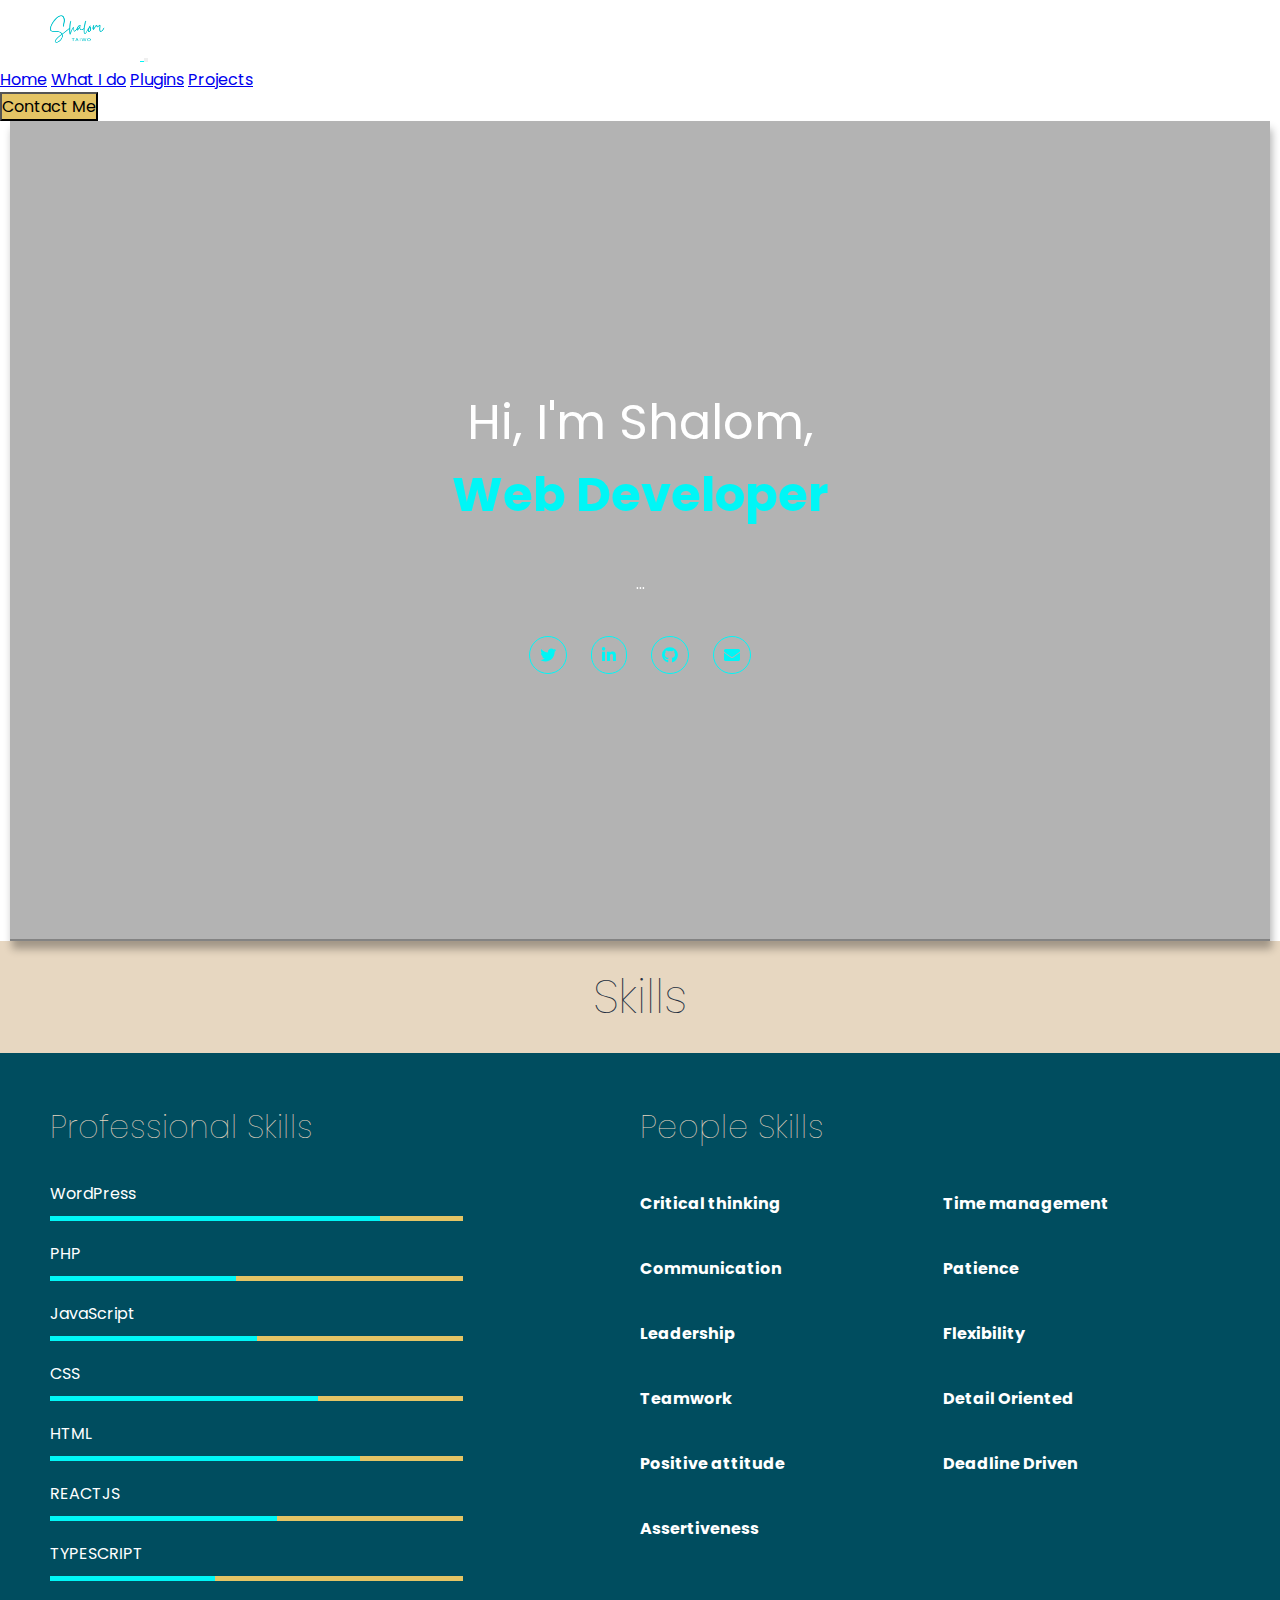
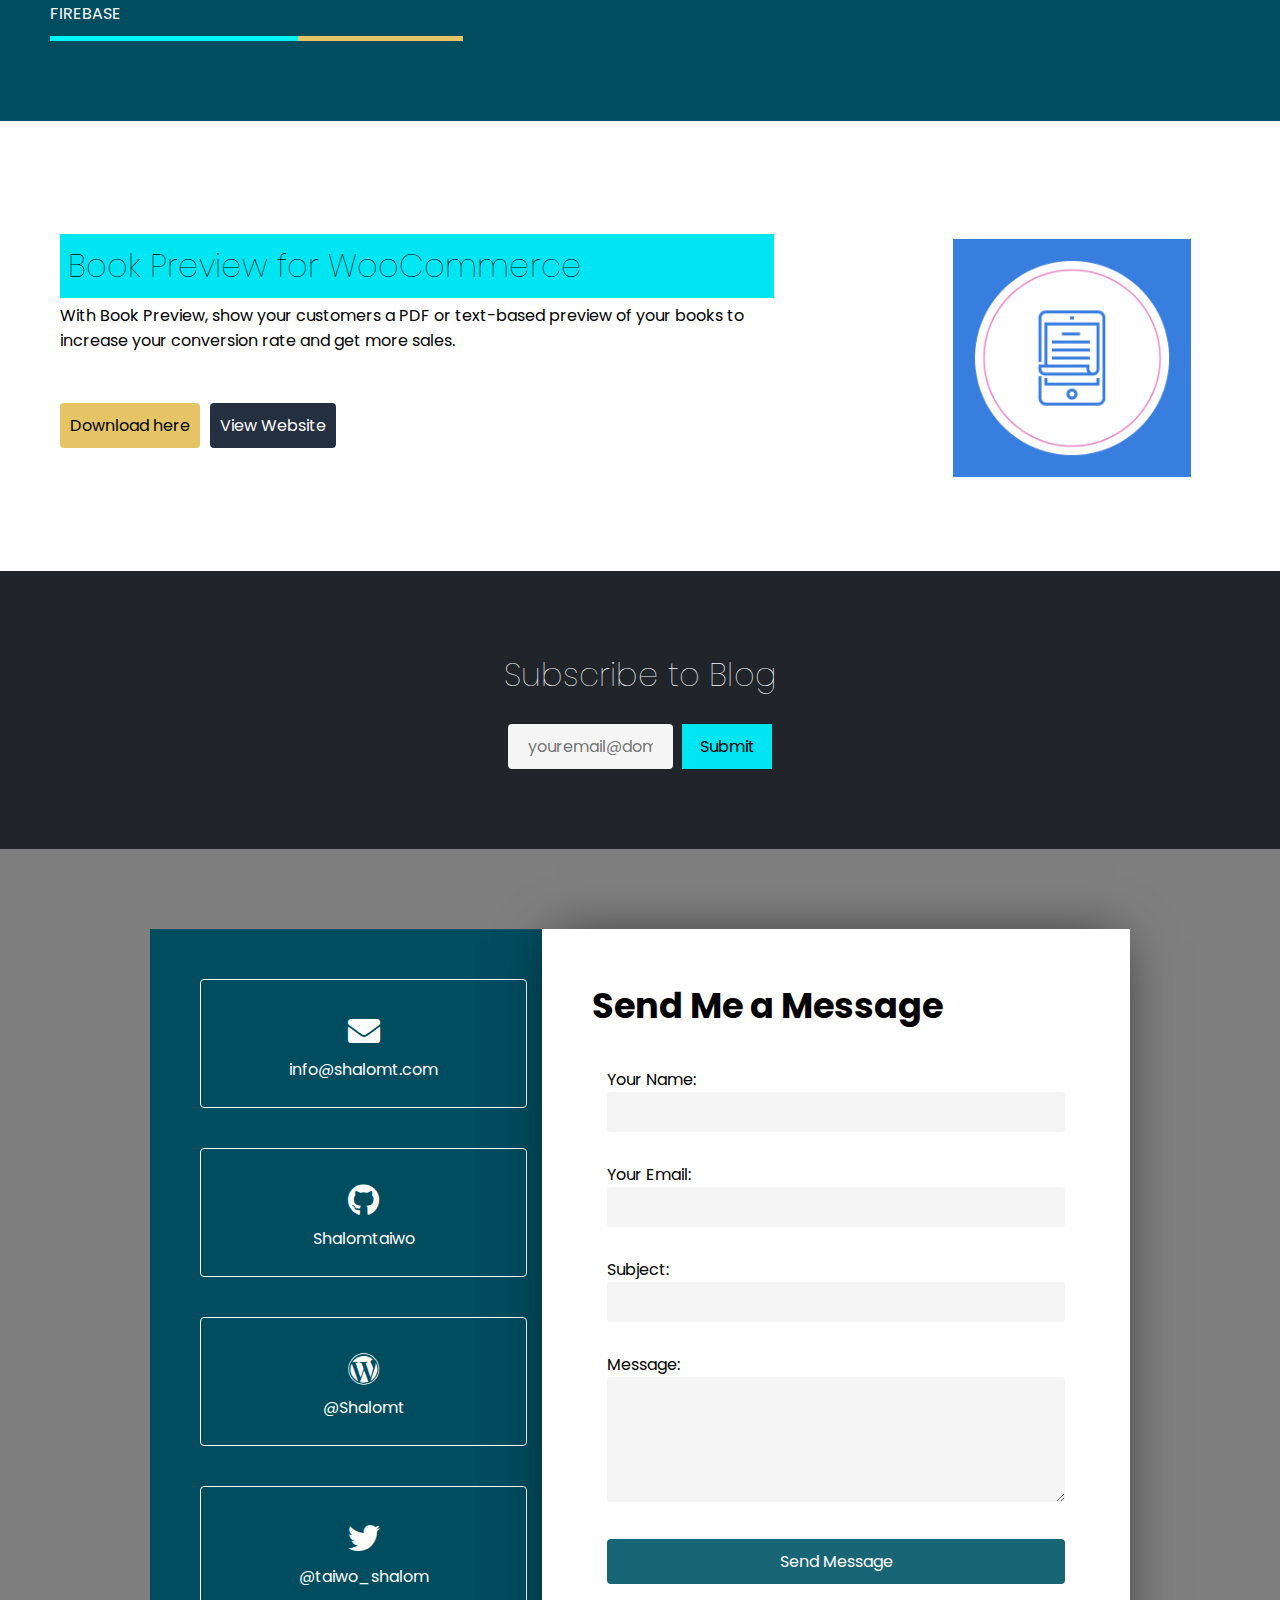
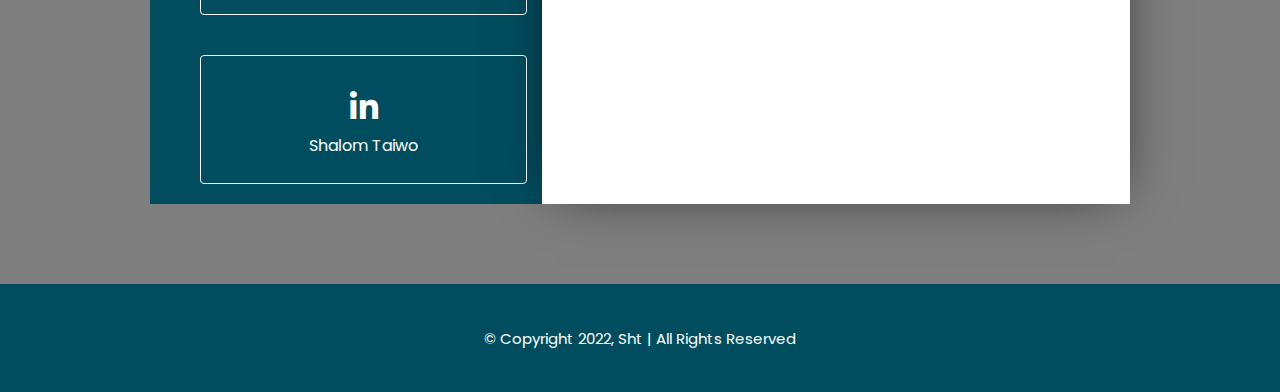
<file: index.html>
<!DOCTYPE html>
<!--[if lt IE 7]>      <html class="no-js lt-ie9 lt-ie8 lt-ie7"> <![endif]-->
<!--[if IE 7]>         <html class="no-js lt-ie9 lt-ie8"> <![endif]-->
<!--[if IE 8]>         <html class="no-js lt-ie9"> <![endif]-->
<!--[if gt IE 8]>      <html class="no-js"> <![endif]-->
<html>
    <head>
        <meta charset="utf-8">
        <meta http-equiv="X-UA-Compatible" content="IE=edge">
        <title>Shalom Taiwo | Web Developer</title>
        <meta name="description" content="Web developer with a love for simplicity.">
        <meta name="viewport" content="width=device-width, initial-scale=1">
        <link rel="stylesheet" href="./css/shalomt.css">
        <link rel="stylesheet" href="./css/form.css">
        <link rel="stylesheet" href="./css/wbps.css">
        <link rel="stylesheet" href="./css/subscribe.css">
        <link rel="stylesheet" href="general.css">
        <link rel="preconnect" href="https://fonts.googleapis.com">
        <link rel="preconnect" href="https://fonts.gstatic.com" crossorigin>
        <link href="https://fonts.googleapis.com/css2?family=Poppins:ital,wght@0,200;0,300;0,400;0,600;0,700;0,800;0,900;1,100;1,200;1,300;1,400;1,600;1,700;1,800&display=swap" rel="stylesheet">
        <link rel="stylesheet" href="//use.fontawesome.com/releases/v5.7.2/css/all.css">
        <link rel="stylesheet" href="https://code.ionicframework.com/ionicons/2.0.1/css/ionicons.min.css">
        <link rel="stylesheet" href="https://s.pageclip.co/v1/pageclip.css" media="screen">
        <link href="https://cdn.jsdelivr.net/npm/bootstrap@5.1.3/dist/css/bootstrap.min.css" rel="stylesheet" integrity="sha384-1BmE4kWBq78iYhFldvKuhfTAU6auU8tT94WrHftjDbrCEXSU1oBoqyl2QvZ6jIW3" crossorigin="anonymous">
</head>
    <body>
        <!--[if lt IE 7]>
            <p class="browsehappy">You are using an <strong>outdated</strong> browser. Please <a href="#">upgrade your browser</a> to improve your experience.</p>
        <![endif]-->
        <div class="header position-sticky">
        <header>
            <nav class="navbar navbar-expand-lg navbar-dark bg-dark">
                <div class="container-fluid">
                  <a class="navbar-brand" href="#">
                    <img src="./assets/shalomt_logo.png" alt="" width="140" height="60" class="d-inline-block align-text-top">
                  </a>
                  <button class="navbar-toggler" type="button" data-bs-toggle="collapse" data-bs-target="#navbarNavAltMarkup" aria-controls="navbarNavAltMarkup" aria-expanded="false" aria-label="Toggle navigation">
                    <span class="navbar-toggler-icon"></span>
                  </button>
                  <div class="collapse navbar-collapse desktop-nav" id="navbarNavAltMarkup">
                    <div class="navbar-nav">
                      <a class="nav-link active" aria-current="page" href="#">Home</a>
                      <a class="nav-link" href="#skills">What I do</a>
                      <a class="nav-link" href="#plugins">Plugins</a>
                      <a class="nav-link" href="#projects">Projects</a>
                    </div>
                    <a class="d-flex btn-contact-link" href="#contact">
                        <button class="btn btn-contact" type="button">Contact Me</button>
                      </a>
                  </div>
                </div>
              </nav>
        </header>
    </div>

        <main>
            <div class="main">
                <div id="home" class="home_cta">
                    <div class="home_column_one">
                        <div class="title_name">
                        <p class="my_name">Hi, I'm Shalom,<br><span class="design_name">Web Developer</span></p>
                        </div>
                        <p class="about_me">...</p>
                        <div class="socials">
                            <a href="https://twitter.com/taiwo_shalom" class="twitter"><i class="fab fa-twitter fa-1x"></i></a>
                            <a href="https://www.linkedin.com/in/shalom-taiwo-959710160/" class="linkedin"><i class="fab fa-linkedin-in fa-1x"></i></a>
                            <a href="https://github.com/shalomtaiwo" class="github"><i class="fab fa-github fa-1x"></i></a>
                            <a class="email" href="mailto:info@shalomt.com?cc=tshalom01@gmail.com&subject=I%20need%20help%20with&body=Hello%20Shalom%2C%0D%0A%0D%0AMy%20name%20is%20_%20.%20I%20am%20contacting%20you%20because"><i class="fas fa-envelope fa-1x"></i></a>
                        </div>
                    </div>
                </div>
                <!-- <div id="skills" class="skills_column">
                    <div class="col_title">
                        <p class="serv_colhead">Projects</p>
                    </div>
                    <div class="skills">
                        <div class="serv_title"><i class="fas fa-long-arrow-alt-left fa-1x"></i>  What I do</div>
                        <div class="s_bg">
                            
                        </div>
                    </div>
                </div> -->
                <div id="skills" class="skills_column">
                    <div class="col_title">
                        <p class="serv_colhead">Skills</p>
                    </div>
                    <div id="progress_bar" class="skills_progress">
                        <div class="professional">
                            <div class="skill_types"><p class="prof_skills">Professional Skills</p></div>
                            <div class="program">
                                WordPress
                                <div class="meter">
                                    <span style="width:80%;"><span id="anim_p_1" class="progress"></span></span>
                                </div>
                                PHP
                                <div class="meter">
                                    <span style="width:45%;"><span id="anim_p_2" class="progress"></span></span>
                                </div>
                                JavaScript
                                <div class="meter">
                                    <span style="width:50%;"><span id="anim_p_3" class="progress"></span></span>
                                </div>
                                CSS
                                <div class="meter">
                                    <span style="width:65%;"><span id="anim_p_4" class="progress"></span></span>
                                </div>
                                HTML
                                <div class="meter">
                                    <span style="width:75%;"><span id="anim_p_5" class="progress"></span></span>
                                </div>
                                REACTJS
                                <div class="meter">
                                    <span style="width:55%;"><span id="anim_p_5" class="progress"></span></span>
                                </div>
                                TYPESCRIPT
                                <div class="meter">
                                    <span style="width:40%;"><span id="anim_p_5" class="progress"></span></span>
                                </div>
                                FIREBASE
                                <div class="meter">
                                    <span style="width:60%;"><span id="anim_p_5" class="progress"></span></span>
                                </div>
                            </div>
                        </div>
                        <div class="people">
                            <div class="skill_types"><p class="people_skills">People Skills</p></div>
                            <div class="people_skills_li">
                                <ul>
                                    <li>Critical thinking</li>
                                    <li>Communication</li>
                                    <li>Leadership</li>
                                    <li>Teamwork</li>
                                    <li>Positive attitude</li>
                                    <li>Assertiveness</li>
                                    <li>Time management</li>
                                    <li>Patience</li>
                                    <li>Flexibility</li>
                                    <li>Detail Oriented</li>
                                    <li>Deadline Driven</li>
                                </ul>
                            </div>
                        </div>
                    </div>
                    <div class="additional">
                        <div class="lang_title"></div>
                        <div class="lang"></div>
                    </div>
                </div>
                <div id="projects" class="project_section">
                    
                </div>
                <div id="plugins" class="plugin_section">
                    <div class="wbps_page">
                        <div class="wbps_desc">
                        <h3 class="wbps_h3">Book Preview for WooCommerce</h3>
                        <p class="wbps_short_desc">
                            With Book Preview, show your customers a 
                            PDF or text-based preview of your books to increase your 
                            conversion rate and get more sales.
                        </p>
                        </div>
                        <div class="wbps_links">
                        <a href="https://wordpress.org/plugins/book-preview-for-woocommerce/"><button class="wbps_doc_link1">Download here</button></a>
                        <a href="https://wpbpreview.com/home/"><button class="wbps_doc_link2">View Website</button></a>
                        </div>
                    </div>
                    <div class="wbps_logo">
                        <a href="#plugins" class="wbps_logo_"><img src="./assets/woocommerce_book_preview.png" alt="" srcset=""></a>
                    </div>
                </div>
            </div>
<div id="subs-bg">
    <div>
        <h1>Subscribe to Blog</h1>
    </div>
<div class="subs-wrapper">
    <form action="https://send.pageclip.co/tKczHfTD79GkjVMF4dQ5lz279qNSzxcD" class="pageclip-form" method="post">

                <input class="subs-input" type="email" name="subs-email" placeholder="youremail@domain.com" required/>
                <button type="submit" class="subs-button button pageclip-form__submit--dark-loader"><span>Submit</span></button>
                </form>
</div>
</div>
<div class="subs_text"></div>
            </div>
            <div id="contact" class="contact_bg">
            <div class="contact_details">
                <div class="contact_options">
                    <p class="cf_email"><i class="fas fa-envelope fa-2x"></i><a href="mailto:info@shalomt.me">info@shalomt.com</a></p>
                    <p class="cf_github"><i class="fab fa-github fa-2x"></i><a href="https://github.com/shalomtaiwo" target="_blank" rel="noopener noreferrer">Shalomtaiwo</a></p>
                    <p class="cf_wordpress"><i class="fab fa-wordpress fa-2x"></i><a href="https://profiles.wordpress.org/shalomt/" target="_blank" rel="noopener noreferrer">@Shalomt</a></p>
                    <p class="cf_twitter"><i class="fab fa-twitter fa-2x"></i><a href="https://twitter.com/taiwo_shalom" target="_blank" rel="noopener noreferrer">@taiwo_shalom</a></p>
                    <p class="cf_linkedin"><i class="fab fa-linkedin-in fa-2x"></i><a href="https://www.linkedin.com/in/shalom-taiwo-959710160/" target="_blank" rel="noopener noreferrer">Shalom Taiwo</a></p>
                </div>
                <div class="contact_form">
                    <h1>Send Me a Message</h1>
                    <form name="contact" action="https://send.pageclip.co/tKczHfTD79GkjVMF4dQ5lz279qNSzxcD/ContactForm" id="my-form" class="pageclip-form" method="POST">
                        <p>
                        <label>Your Name: <input type="text" name="name" required/></label>   
                        </p>
                        <p>
                        <label>Your Email: <input type="email" name="email" required/></label>
                        </p>
                        <p>
                            <label>Subject: <input type="text" name="subject" required/></label>
                        </p>
                        <p>
                        <label>Message: <textarea rows="5" name="message" required></textarea></label>
                        </p>
                        <p>
                        <button type="submit" class="button pageclip-form__submit--dark-loader"><span>Send Message</span></button>
                        </p>
                    </form>
                </div>
            </div>
            </div>
        </main>

        <footer>
            <div class="copyright">&copy; Copyright 2022, Sht | All Rights Reserved</div>
        </footer>
        <script src="script.js" async defer></script>
        <script src="https://cdnjs.cloudflare.com/ajax/libs/jquery/2.1.3/jquery.min.js"></script>
        <script src="https://cdn.jsdelivr.net/npm/bootstrap@5.1.3/dist/js/bootstrap.bundle.min.js" integrity="sha384-ka7Sk0Gln4gmtz2MlQnikT1wXgYsOg+OMhuP+IlRH9sENBO0LRn5q+8nbTov4+1p" crossorigin="anonymous"></script>
<script src="https://s.pageclip.co/v1/pageclip.js" charset="utf-8"></script>

    </body>
</html>
</file>
<file: css/shalomt.css>
/* Icons */
.fab,
.fa-envelope {
	padding: 10px;
	border: 1.5px solid #00f6f6;
	border-radius: 60px;
	color: #00f6f6;
}
/* Fonts */
.my_name,
.design_name,
.serv_colhead {
	font-size: 3rem;
}
.col_title {
	font-weight: lighter;
}
.serv_title {
	font-size: 3rem;
	font-weight: lighter;
}
.prof_skills,
.people_skills {
	font-size: 2.5rem;
	font-weight: lighter;
}
.ts,
.wpdev {
	font-size: 1.3rem;
	font-weight: lighter;
	letter-spacing: 2px;
}
.fa-long-arrow-alt-left {
	font-weight: lighter;
}
/******************** Header *******************/
.desktop-nav {
	justify-content: end !important;
}
.btn-contact {
	background-color: #e4c465 !important;
	color: black !important;
}
.btn-contact-link {
	text-decoration: none !important;
}
/* Logo */
/* @media only screen and (min-width: 750px) {



    .desktop_menu{
        display: none;
    }
    .logo{
        height: 50px;
    } */
/* Nav */
/* header{
        width: 100vw;
        position: fixed;
        display: flex;
        color: whitesmoke;
        height: 115px;
        padding: 15px 15px;
        background-color: #242F40;
        flex-direction: column;
        justify-content: center;
        align-items: center;
        top: 0;
    }
    .header{
        position: relative;
        padding: 15px 0;
        height: 115px;
        background-color: #242F40;
    
    }
    nav > ul.mobile_menu {
        display: flex;
    }
    nav > ul.mobile_menu > li > a {
        text-decoration: none;
        color: white;
    }
    nav > ul.mobile_menu > li{
        padding: 0 10px;
    }
}
@media only screen and (max-width: 749px) {


    .desktop_menu{
        display: none;
    }
    .logo{
        height: 50px;
    } */
/* Nav */
/* header{
        width: 100vw;
        position: fixed;
        display: flex;
        color: whitesmoke;
        height: 115px;
        padding: 15px 15px;
        background-color: #242F40;
        flex-direction: column;
        justify-content: center;
        align-items: center;
        top: 0;
    }
    .header{
        position: relative;
        padding: 15px 0;
        height: 115px;
        background-color: #242F40;
    
    }
    nav > ul.mobile_menu {
        display: flex;
    }
    nav > ul.mobile_menu > li > a {
        text-decoration: none;
        color: white;
    }
    nav > ul.mobile_menu > li{
        padding: 0 10px;
    }
    } */
/* Home column */

.home_cta {
	background-image: url(https://images.unsplash.com/photo-1478760329108-5c3ed9d495a0?ixlib=rb-4.0.3&ixid=MnwxMjA3fDB8MHxwaG90by1wYWdlfHx8fGVufDB8fHx8&auto=format&fit=crop&w=774&q=80);
	background-repeat: no-repeat;
	background-size: cover;
	display: flex;
	justify-content: center;
	padding: 0 10px;
}
.home_column_one {
	color: white;
	display: flex;
	flex-direction: column;
	justify-content: center;
	align-items: center;
	gap: 20px;
	width: 100%;
	height: 100%;
	border-radius: 0px;
	backdrop-filter: blur(3px);
	background-color: rgba(0, 0, 0, 0.297);
	box-shadow: rgba(0, 0, 0, 0.3) 2px 8px 8px;
	border-bottom: 2px rgba(40, 40, 40, 0.35) solid;
}
.title_name > .my_name,
.about_me {
	text-align: center;
}
.socials a {
	margin: 0 10px;
}
.skills {
	background-color: #004d5f;
}
.develop,
.support {
	text-align: center;
	border: 1px solid #ffffff;
}
.progress {
	background-color: #00f6f6 !important;
}
.people_skills_li > ul > li {
	padding: 20px 0;
	font-weight: bold;
	color: #fff;
}
@media only screen and (max-width: 408px) {
	.title_name > .my_name {
		font-size: 1.5rem !important;
	}
	.design_name {
		font-size: 2rem !important;
	}
}
@media only screen and (min-width: 1070px) {
	.home_cta {
		width: 100%;
		background-image: url(https://images.unsplash.com/photo-1478760329108-5c3ed9d495a0?ixlib=rb-4.0.3&ixid=MnwxMjA3fDB8MHxwaG90by1wYWdlfHx8fGVufDB8fHx8&auto=format&fit=crop&w=774&q=80);
		background-repeat: no-repeat;
		background-size: cover;
		display: flex;
		justify-content: center;
        align-items: center;
		padding: 0 10px;
		height: calc(100vh - 80px);
	}
	.about_me {
		margin-bottom: 20px;
		width: 65%;
	}
	.title_name {
		margin-bottom: 20px;
	}
	.design_name {
		color: #00f6f6;
		font-weight: bold;
	}
}
@media only screen and (max-width: 1069px) {
	.home_cta {
        width: 100%;
		background-image: url(https://images.unsplash.com/photo-1478760329108-5c3ed9d495a0?ixlib=rb-4.0.3&ixid=MnwxMjA3fDB8MHxwaG90by1wYWdlfHx8fGVufDB8fHx8&auto=format&fit=crop&w=774&q=80);
		background-repeat: no-repeat;
		background-size: cover;
		display: flex;
		justify-content: center;
        align-items: center;
		padding: 0 10px;
		height: calc(100vh - 180px);
	}
	.about_me {
		margin-bottom: 20px;
		width: 50%;
	}
	.title_name {
		margin-bottom: 20px;
	}
	.design_name {
		color: #00f6f6;
		font-weight: bold;
	}
}
@media only screen and (max-width: 850px) {
	.home_cta {
        width: 100%;
		background-image: url(https://images.unsplash.com/photo-1478760329108-5c3ed9d495a0?ixlib=rb-4.0.3&ixid=MnwxMjA3fDB8MHxwaG90by1wYWdlfHx8fGVufDB8fHx8&auto=format&fit=crop&w=774&q=80);
		background-repeat: no-repeat;
		background-size: cover;
		display: flex;
		justify-content: center;
        align-items: center;
		padding: 0 10px;
		height: calc(100vh -80px);
	}
	.about_me {
		margin-bottom: 20px;
		width: 100%;
		text-align: center;
	}
	.title_name {
		margin-bottom: 20px;
		text-align: center;
		margin-top: 15px;
	}
	.title_name > .my_name {
		font-size: 2rem;
	}
	.socials {
		display: flex;
		justify-content: center;
	}

	.design_name {
		color: #00f6f6;
		font-weight: bold;
		font-size: 2.5rem;
	}
	.col_title {
		background-color: #e7d7c1;
		height: auto;
		color: #242f40;
		text-align: center;
		padding: 20px 20px 0 20px;
	}
}
/* skills */
@media only screen and (min-width: 1411px) {
	p.serv_colhead {
		text-align: center;
	}
	.col_title {
		background-color: #e7d7c1;
		height: auto;
		color: #242f40;
		padding: 20px;
	}
	.skills {
		display: flex;
		flex-direction: row-reverse;
		justify-content: center;
		align-items: center;
		width: 100%;
	}
	.develop,
	.support {
		width: 45%;
		color: #e4c465;
		text-align: center;
		border: 1px solid #ffffff;
		margin: 50px 30px;
		padding: 10px 20px;
		font-weight: bold;
	}
	.develop {
		background-image: url(/assets/skills_column.jpg);
	}
	.support {
		background-image: url(/assets/skills_column.jpg);
	}
	.ts,
	.wpdev {
		background-color: rgba(202, 202, 202, 0.623);
		padding: 120px 20px;
		width: 100%;
	}
	.serv_title {
		width: 40%;
		text-align: center;
	}
	.s_col1 {
		display: flex;
	}
	.s_bg {
		width: 60%;

		padding: 20px;
	}
	/* Skills */
	.skills_progress {
		padding: 50px;
		display: flex;
		background-color: #004d5f;
	}
	.professional {
		width: 50%;
	}
	.people {
		width: 50%;
	}
	.people_skills_li > ul {
		padding: 0;
		columns: 2;
	}
	.people_skills_li > ul > li {
		padding: 20px 0;
		font-weight: bold;
	}
	.prof_skills,
	.people_skills {
		padding-bottom: 20px;
		color: #e7d7c1;
	}
	.meter {
		height: 5px;
		position: relative;
		background: #e4c465;
		overflow: hidden;
		width: 70%;
		margin-bottom: 20px;
	}

	.meter span {
		display: block;
		height: 100%;
	}

	.progress {
		background-color: #00f6f6 !important;
	}

	.progress_anim {
		animation: progressBar 3s ease-in-out;
		animation-fill-mode: both;
	}
	@keyframes progressBar {
		0% {
			width: 0;
		}
		100% {
			width: 100%;
		}
	}
	.subscribe {
		background-color: #242f40;
		padding: 60px;
		display: flex;
		justify-content: space-between;
	}
	.subs_form {
		width: 45%;
	}
}
@media only screen and (max-width: 1410px) {
	p.serv_colhead {
		text-align: center;
	}
	.col_title {
		background-color: #e7d7c1;
		height: auto;
		color: #242f40;
		padding: 20px;
	}
	.skills {
		display: flex;
		flex-direction: row-reverse;
		justify-content: center;
		align-items: center;
		width: 100%;
	}
	.develop,
	.support {
		width: 45%;
		color: black;
		text-align: center;
		border: 1px solid #fff;
		margin: 50px 30px;
		padding: 10px 20px;
		font-weight: bold;
	}

	.ts,
	.wpdev {
		background-color: rgba(202, 202, 202, 0.623);
		padding: 100px 0;
		width: 100%;
	}
	.serv_title {
		display: none;
	}
	.s_col1 {
		display: flex;
		flex-direction: row;
	}
	.s_bg {
		width: 100%;

		padding: 20px;
	}
	/* Skills */
	.skills_progress {
		padding: 50px;
		display: flex;
		background-color: #004d5f;
	}
	.professional {
		width: 50%;
	}
	.people {
		width: 50%;
	}
	.people_skills_li > ul {
		padding: 0;
		columns: 2;
	}
	.people_skills_li > ul > li {
		padding: 20px 0;
		font-weight: bold;
	}
	.prof_skills,
	.people_skills {
		padding-bottom: 20px;
		color: #e7d7c1;
		font-size: 2rem;
	}
	.program {
		color: white;
		padding: 10px 0;
	}
	.meter {
		height: 5px;
		position: relative;
		background: #e4c465;
		overflow: hidden;
		width: 70%;
		margin-bottom: 20px;
		margin-top: 10px;
	}

	.meter span {
		display: block;
		height: 100%;
	}

	.progress {
		background-color: #00f6f6;
	}

	.progress_anim {
		animation: progressBar 3s ease-in-out;
		animation-fill-mode: both;
	}
	@keyframes progressBar {
		0% {
			width: 0;
		}
		100% {
			width: 100%;
		}
	}
	.subscribe {
		background-color: #242f40;
		padding: 60px;
		display: flex;
		justify-content: space-between;
	}
	.subs_form {
		width: 45%;
	}
}
@media only screen and (max-width: 798px) {
	p.serv_colhead {
		text-align: center;
	}
	.col_title {
		background-color: #e7d7c1;
		height: auto;
		color: #242f40;
		padding: 20px;
	}
	.skills {
		display: flex;
		flex-direction: row-reverse;
		justify-content: center;
		align-items: center;
		width: 100%;
	}
	.develop,
	.support {
		width: auto;
		color: black;
		text-align: center;
		border: 1px solid #fff;
		margin: 50px 30px;
		padding: 10px 20px;
		font-weight: bold;
	}

	.ts,
	.wpdev {
		background-color: rgba(202, 202, 202, 0.623);
		padding: 100px 0;
		width: 100%;
	}
	.serv_title {
		display: none;
	}
	.s_col1 {
		display: flex;
		flex-direction: column;
	}
	.s_bg {
		width: 100%;

		padding: 20px;
	}
	/* Skills */
	.skills_progress {
		padding: 50px;
		display: flex;
		background-color: #004d5f;
		flex-direction: column;
	}
	.professional {
		width: 100%;
	}
	.people {
		width: 100%;
	}
	.people_skills_li > ul {
		padding: 0;
		columns: 1;
	}
	.people_skills_li > ul > li {
		padding: 20px 0;
		font-weight: bold;
	}
	.prof_skills,
	.people_skills {
		padding-bottom: 20px;
		color: #e7d7c1;
		font-size: 1.8rem;
	}
	.meter {
		height: 5px;
		position: relative;
		background: #e4c465;
		overflow: hidden;
		width: 100%;
		margin-bottom: 20px;
	}

	.meter span {
		display: block;
		height: 100%;
	}

	.progress {
		background-color: #00f6f6;
	}

	.progress_anim {
		animation: progressBar 3s ease-in-out;
		animation-fill-mode: both;
	}
	@keyframes progressBar {
		0% {
			width: 0;
		}
		100% {
			width: 100%;
		}
	}
	.subscribe {
		background-color: #242f40;
		padding: 60px;
		display: flex;
		justify-content: space-between;
	}
	.subs_form {
		width: 45%;
	}
}
.copyright {
	text-align: center;
	font-size: 15px;
}
</file>
<file: css/form.css>
.contact_bg{
    background-image: url(https://images.unsplash.com/photo-1513569771920-c9e1d31714af?ixlib=rb-4.0.3&ixid=MnwxMjA3fDB8MHxwaG90by1wYWdlfHx8fGVufDB8fHx8&auto=format&fit=crop&w=387&q=80);
    padding: 80px 0;
    background-repeat: no-repeat;
    background-attachment: fixed;
    background-size: cover;
    position: relative;
}

.contact_bg::after{
    width: 100%;
    top: 0;
    left: 0;
    right: 0;
    bottom: 0;
    height: 100%;
    position: absolute;
    display: block;
    content: "";
    background-color: rgba(0,0,0,0.5);
    z-index: -1;
}

@media only screen and (min-width: 1200px) {
.contact_details{
    display: flex;
    justify-content: space-around;
    margin: 0 150px;
    flex-direction: row;
    background-color: #004d5f;
    z-index: 999999 !important;
}
.contact_options{
    width: 40%;
    display: flex;
    flex-direction: column;
    padding: 30px 0 0 50px;
    text-align: center;
}
.contact_options p a {
    text-decoration: none;
    color: white;
    cursor: pointer;
}
.contact_options p{
    padding: 25px 0;
    border: 1px solid white;
    margin: 20px 15px 20px 0;
    cursor: default;
    display: flex;
    flex-direction:column;
    border-radius: 4px;
}
.contact_options p i{
    border: none;
    color: white;
    cursor: not-allowed;
}
.contact_form{
    background-color: white !important;
    width: 60%;
    padding: 50px 50px;
    box-shadow: 0px -1px 52px -13px rgba(0,0,0,0.7);
    -webkit-box-shadow: 0px -1px 52px -13px rgba(0,0,0,0.7);
    -moz-box-shadow: 0px -1px 52px -13px rgba(0,0,0,0.7);
}
.contact_form h1{
    font-size: 2.2rem;
    padding-bottom: 20px;
}
#my-form p{
    display: flex;
    flex-direction: column;
    padding: 15px;
}
label input{
    height: 40px;
} 
label input:focus,label textarea:focus{
    background-color: #f7f1eab6;
    border: none;
    outline: none;
}
.hidden{
    display: none !important;
}
p button{
    padding: 10px;
    background-color: #176575;
    color: white;
    border: none;
    border-radius: 4px;
}
}

@media only screen and (max-width: 1199px) {
    .contact_details{
        display: flex;
        justify-content: space-around;
        margin: 40px 80px;
        flex-direction: row;
        background-color: #004d5f;
    }
    .contact_options{
        width: 40%;
        display: flex;
        flex-direction: column;
        padding: 30px 0 0 50px;
        text-align: center;
    }
    .contact_options p a {
        text-decoration: none;
        color: white;
        cursor: pointer;
    }
    .contact_options p{
        padding: 25px 0;
        border: 1px solid white;
        margin: 20px 15px 20px 0;
        cursor: default;
        display: flex;
        flex-direction:column;
        border-radius: 4px;
    }
    .contact_options p i{
        border: none;
        color: white;
        cursor: not-allowed;
    }
    .contact_form{
        background-color: white !important;
        width: 60%;
        padding: 50px 50px;
        box-shadow: 0px -1px 52px -13px rgba(0,0,0,0.7);
        -webkit-box-shadow: 0px -1px 52px -13px rgba(0,0,0,0.7);
        -moz-box-shadow: 0px -1px 52px -13px rgba(0,0,0,0.7);
    }
    .contact_form h1{
        font-size: 2.2rem;
        padding-bottom: 20px;
    }
    #my-form p{
        display: flex;
        flex-direction: column;
        padding: 15px;
    }
    label input{
        height: 40px;
    } 
    label input:focus,label textarea:focus{
        background-color: #f7f1eab6;
        border: none;
        outline: none;
    }
    .hidden{
        display: none !important;
    }
    p button{
        padding: 10px;
        background-color: #176575;
        color: white;
        border: none;
        border-radius: 4px;
    }
    .contact_bg{
        background-color: rgb(21, 21, 21);
        padding: 20px 0;
    }
    }
    
@media only screen and (max-width: 940px) {
    .contact_bg{
        background-color: rgb(21, 21, 21);
        padding: 20px 0;
    }
    .contact_details{
        display: flex;
        justify-content: space-around;
        margin: 40px 20px;
        flex-direction: row;
        background-color: #004d5f;
    }
    .contact_options{
        width: 40%;
        display: flex;
        flex-direction: column;
        padding: 30px 0 0 50px;
        text-align: center;
    }
    .contact_options p a {
        text-decoration: none;
        color: white;
        cursor: pointer;
    }
    .contact_options p{
        padding: 25px 0;
        border: 1px solid white;
        margin: 20px 15px 20px 0;
        cursor: default;
        display: flex;
        flex-direction:column;
        border-radius: 4px;
    }
    .contact_options p i{
        border: none;
        color: white;
        cursor: not-allowed;
    }
    .contact_form{
        background-color: white !important;
        width: 60%;
        padding: 50px 50px;
        box-shadow: 0px -1px 52px -13px rgba(0,0,0,0.7);
        -webkit-box-shadow: 0px -1px 52px -13px rgba(0,0,0,0.7);
        -moz-box-shadow: 0px -1px 52px -13px rgba(0,0,0,0.7);
    }
    .contact_form h1{
        font-size: 2.2rem;
        padding-bottom: 20px;
    }
    #my-form p{
        display: flex;
        flex-direction: column;
        padding: 15px;
    }
    label input{
        height: 40px;
    } 
    label input:focus,label textarea:focus{
        background-color: #f7f1eab6;
        border: none;
        outline: none;
    }
    .hidden{
        display: none !important;
    }
    p button{
        padding: 10px;
        background-color: #176575;
        color: white;
        border: none;
        border-radius: 4px;
    }
    }
    
@media only screen and (max-width: 814px) {
    .contact_bg{
        background-color: rgb(21, 21, 21);
        padding: 20px 0;
    }
    .contact_details{
        display: flex;
        justify-content: space-between;
        margin: 40px 80px;
        flex-direction: column-reverse;
        background-color: #004d5f;
    }
    .contact_options{
        width: 100%;
        display: flex;
        flex-direction: column;
        padding: 30px;
        text-align: center;
    }
    .contact_options p a {
        text-decoration: none;
        color: white;
        cursor: pointer;
    }
    .contact_options p{
        padding: 25px 0;
        border: 1px solid white;
        margin: 20px 15px 20px 0;
        cursor: default;
        display: flex;
        flex-direction:column;
        border-radius: 4px;
    }
    .contact_options p i{
        border: none;
        color: white;
        cursor: not-allowed;
    }
    .contact_form{
        background-color: white !important;
        width: 100%;
        padding: 50px 50px;
        box-shadow: 0px -1px 52px -13px rgba(0,0,0,0.7);
        -webkit-box-shadow: 0px -1px 52px -13px rgba(0,0,0,0.7);
        -moz-box-shadow: 0px -1px 52px -13px rgba(0,0,0,0.7);
    }
    .contact_form h1{
        font-size: 2.2rem;
        padding-bottom: 20px;
    }
    #my-form p{
        display: flex;
        flex-direction: column;
        padding: 15px;
    }
    label input{
        height: 40px;
    } 
    label input:focus,label textarea:focus{
        background-color: #f7f1eab6;
        border: none;
        outline: none;
    }
    .hidden{
        display: none !important;
    }
    p button{
        padding: 10px;
        background-color: #176575;
        color: white;
        border: none;
        border-radius: 4px;
    }
    }
       
@media only screen and (max-width: 814px) {
    .contact_bg{
        background-color: rgb(21, 21, 21);
        padding: 20px 0;
    }
    .contact_details{
        display: flex;
        justify-content: space-between;
        margin: 40px 80px;
        flex-direction: column-reverse;
        background-color: #004d5f;
    }
    .contact_options{
        width: 100%;
        display: flex;
        flex-direction: column;
        padding: 30px;
        text-align: center;
    }
    .contact_options p a {
        text-decoration: none;
        color: white;
        cursor: pointer;
    }
    .contact_options p{
        padding: 25px 0;
        border: 1px solid white;
        margin: 20px 15px 20px 0;
        cursor: default;
        display: flex;
        flex-direction:column;
        border-radius: 4px;
    }
    .contact_options p i{
        border: none;
        color: white;
        cursor: not-allowed;
    }
    .contact_form{
        background-color: white !important;
        width: 100%;
        padding: 50px 50px;
        box-shadow: 0px -1px 52px -13px rgba(0,0,0,0.7);
        -webkit-box-shadow: 0px -1px 52px -13px rgba(0,0,0,0.7);
        -moz-box-shadow: 0px -1px 52px -13px rgba(0,0,0,0.7);
    }
    .contact_form h1{
        font-size: 2.2rem;
        padding-bottom: 20px;
    }
    #my-form p{
        display: flex;
        flex-direction: column;
        padding: 5px;
    }
    label input{
        height: 40px;
    } 
    label input:focus,label textarea:focus{
        background-color: #f7f1eab6;
        border: none;
        outline: none;
    }
    .hidden{
        display: none !important;
    }
    p button{
        padding: 10px;
        background-color: #176575;
        color: white;
        border: none;
        border-radius: 4px;
    }
    }
    @media only screen and (max-width: 663px) {
        .contact_bg{
            background-color: rgb(21, 21, 21);
            padding: 20px 0;
        }
        .contact_details{
            display: flex;
            justify-content: space-between;
            margin: 40px 20px;
            flex-direction: column-reverse;
            background-color: #004d5f;}
        .contact_options{
            width: 100%;
            display: flex;
            flex-direction: column;
            padding: 30px;
            text-align: center;
        }
        .contact_options p a {
            text-decoration: none;
            color: white;
            cursor: pointer;
        }
        .contact_options p{
            padding: 25px 0;
            border: 1px solid white;
            margin: 20px 15px 20px 0;
            cursor: default;
            display: flex;
            flex-direction:column;
            border-radius: 4px;
        }
        .contact_options p i{
            border: none;
            color: white;
            cursor: not-allowed;
        }
        .contact_form{
            background-color: white !important;
            width: 100%;
            padding: 50px 50px;
            box-shadow: 0px -1px 52px -13px rgba(0,0,0,0.7);
            -webkit-box-shadow: 0px -1px 52px -13px rgba(0,0,0,0.7);
            -moz-box-shadow: 0px -1px 52px -13px rgba(0,0,0,0.7);
        }
        .contact_form h1{
            font-size: 1.5rem;
            padding-bottom: 20px;
            text-align: center;
        }
        #my-form p{
            display: flex;
            flex-direction: column;
            padding: 5px;
        }
        label input{
            height: 40px;
        } 
        label input:focus,label textarea:focus{
            background-color: #f7f1eab6;
            border: none;
            outline: none;
        }
        .hidden{
            display: none !important;
        }
        p button{
            padding: 10px;
            background-color: #176575;
            color: white;
            border: none;
            border-radius: 4px;
        }
        }
</file>
<file: css/wbps.css>
.plugin_section {
	display: flex;
	flex-direction: row;
	height: 450px;
	padding: 60px 30px 60px 60px;
	align-items: center;
	justify-content: space-between;
}
.wbps_page {
	width: 60%;
}
.wbps_h3 {
	font-size: 2rem;
	font-weight: lighter;
	color: black;
	background-color: #00e5f2;
	padding: 8px;
	margin-bottom: 5px;
}
.wbps_logo {
	width: 25%;
	padding-top: 30px;
}
.wbps_logo_ img {
	width: 80%;
}
.wbps_desc {
	padding-bottom: 40px;
}
.wbps_links {
	display: flex;
}
.wbps_links button {
	padding: 10px;
	margin: 10px 10px 10px 0;
	border: none;
	border-radius: 4px;
}
.wbps_doc_link1 {
	background-color: #e4c465;
	color: black;
}
.wbps_doc_link2 {
	background-color: #242f40;
	color: white;
}
.wbps_doc_link2 > a {
	color: white;
	text-decoration: none;
}

@media only screen and (max-width: 1130px) {
	.plugin_section {
		display: flex;
		flex-direction: row;
		height: 450px;
		padding: 60px 30px 60px 60px;
		align-items: center;
		justify-content: space-between;
	}
	.wbps_page {
		width: 60%;
	}
	.wbps_h3 {
		font-size: 2rem;
		font-weight: lighter;
		color: black;
		background-color: #00e5f2;
		padding: 8px;
		margin-bottom: 5px;
	}
	.wbps_logo {
		width: 25%;
		padding-top: 0;
	}
	.wbps_logo_ img {
		width: 100%;
	}
	.wbps_desc {
		padding-bottom: 40px;
	}
	.wbps_links {
		display: flex;
	}
	.wbps_links button {
		padding: 10px;
		margin: 10px 10px 10px 0;
		border: none;
		border-radius: 4px;
	}
	.wbps_doc_link1 {
		background-color: #e4c465;
		color: black;
	}
	.wbps_doc_link2 {
		background-color: #242f40;
		color: white;
	}
	.wbps_doc_link2 > a {
		color: white;
		text-decoration: none;
	}
}

@media only screen and (max-width: 889px) {
	.plugin_section {
		display: flex;
		flex-direction: column;
		height: 350px;
		padding: 20px 30px 20px 60px;
		align-items: center;
		justify-content: center;
	}
	.wbps_page {
		width: 100%;
	}
	.wbps_h3 {
		font-size: 2rem;
		font-weight: lighter;
		color: black;
		background-color: #00e5f2;
		padding: 8px;
		margin-bottom: 5px;
	}
	.wbps_logo {
		width: 0%;
		padding-top: 0;
		display: none;
	}
	.wbps_logo_ img {
		width: 100%;
		display: none;
	}
	.wbps_desc {
		padding-bottom: 40px;
	}
	.wbps_links {
		display: flex;
	}
	.wbps_links button {
		padding: 10px;
		margin: 10px 10px 10px 0;
		border: none;
		border-radius: 4px;
	}
	.wbps_doc_link1 {
		background-color: #e4c465;
		color: black;
	}
	.wbps_doc_link2 {
		background-color: #242f40;
		color: white;
	}
	.wbps_doc_link2 > a {
		color: white;
		text-decoration: none;
	}
}

@media only screen and (max-width: 564px) {
	.plugin_section {
		display: flex;
		flex-direction: column;
		height: 350px;
		padding: 20px 30px 20px 60px;
		align-items: center;
		justify-content: center;
	}
	.wbps_page {
		width: 100%;
	}
	.wbps_h3 {
		font-size: 1.2rem;
		font-weight: lighter;
		color: black;
		background-color: #00e5f2;
		padding: 8px;
		margin-bottom: 5px;
	}
	.wbps_logo {
		width: 0%;
		padding-top: 0;
		display: none;
	}
	.wbps_logo_ img {
		width: 100%;
		display: none;
	}
	.wbps_desc {
		padding-bottom: 40px;
	}
	.wbps_links {
		display: flex;
	}
	.wbps_links button {
		padding: 10px;
		margin: 10px 10px 10px 0;
		border: none;
		border-radius: 4px;
	}
	.wbps_doc_link1 {
		background-color: #e4c465;
		color: black;
	}
	.wbps_doc_link2 {
		background-color: #242f40;
		color: white;
	}
	.wbps_doc_link2 > a {
		color: white;
		text-decoration: none;
	}
}

@media only screen and (max-width: 482px) {
	.plugin_section {
		display: flex;
		flex-direction: column;
		height: 350px;
		padding: 30px 30px 20px 30px;
		align-items: center;
		justify-content: center;
	}
	.wbps_page {
		width: 100%;
	}
	.wbps_h3 {
		font-size: 1rem;
		font-weight: lighter;
		color: black;
		background-color: #00e5f2;
		padding: 8px;
		margin-bottom: 5px;
	}
	.wbps_logo {
		width: 0%;
		padding-top: 0;
		display: none;
	}
	.wbps_logo_ img {
		width: 100%;
		display: none;
	}
	.wbps_desc {
		padding-bottom: 40px;
	}
	.wbps_links {
		display: flex;
		flex-direction: column;
	}
	.wbps_links button {
		padding: 10px;
		margin: 10px 10px 10px 0;
		border: none;
		border-radius: 4px;
	}
	.wbps_doc_link1 {
		background-color: #e4c465;
		color: black;
	}
	.wbps_doc_link2 {
		background-color: #242f40;
		color: white;
	}
	.wbps_doc_link2 > a {
		color: white;
		text-decoration: none;
	}
}
</file>
<file: css/subscribe.css>
@import url(https://fonts.googleapis.com/css?family=Josefin+Sans&subset=latin,latin-ext);

*{font-family: 'Josefin Sans', sans-serif;}
*:focus{outline:0;}

.subs-button{
	background-color:#00e5f2;
	border:0;
	padding:10px 0px;
	width:90px;
	color:black;
	cursor:pointer;
	position:relative;
	transition:0.4s all;
}

.subs-input{
	border:0;
	box-shadow: 0px 0px 1px 0px rgba(0,0,0,0.4);
	padding:10px 20px;
	width:165px;
	transition: 0.3s width cubic-bezier(0.40, 0, 0.50, 1.30);

}

.subs-input + .subs-button{
	margin-left:5px;
	box-shadow: 0px 0px 1px 0px rgba(0,0,0,0.4);
}

.subs-button:after{
    content:'';
    width: 100%;
    height: 0;
	position:absolute;
	top:50%;
	left:0;
    background: rgba(255,255,255,0.3);
    opacity: 0;
	transition:0.2s all;
}

.subs-button:hover:after{
	line-height:36px;
		top:0;
	 height: 100%;
    opacity: 1;
}

.subs-button.iconize:hover:after{
    opacity: 0;
}

.subs-input:focus{
	width:250px;
}


.subs-wrapper{
	width:100%;
    height: 100%;
	text-align:Center;
}


#subs-bg{
    background-color: #212529;
    height: auto;
    width: 100%;
    display: flex;
    flex-direction: column;
    justify-content: center;
    padding: 80px 0;
}
#subs-bg > div > h1{
    font-size: 2rem;
    font-weight: lighter;
    text-align: center;
    color: ghostwhite;
    padding-bottom: 25px;
}

@media only screen and (max-width: 663px) {
    #subs-bg > div > h1{
        font-size: 1.5rem;
        font-weight: lighter;
        text-align: center;
        color: ghostwhite;
        padding-bottom: 25px;
    }
}
</file>
<file: general.css>
*{
    box-sizing: border-box;
    cursor: pointer;
    list-style-type: none;
    margin: 0;
    font-family: 'Poppins', sans-serif;
    font-size: 16px;
    padding: 0;
}
html {
    scroll-behavior: smooth;
    
  }
body{
    height: 100%;
    width: auto;
    overflow-x: hidden;
}
button,a,.logo,i{
    cursor: pointer;
}
input,textarea{
    cursor: pointer;
    background-color: whitesmoke;
    color: black;
    border: none;
    width: 100%;
    border-radius: 4px;
}
a:hover{
    color: #00f6f6;
}
header{
    z-index: 1;
    width: 100%;
}
main{
    z-index: 0;
}
footer{
    height: 12vh;
    width: 100%;
    background-color: #004d5f;
    display: flex;
    align-items: center;
    color: white;
    justify-content: center;
}
.email-marketing-by-b{
    display: none !important;
    visibility: hidden !important;
}
</file>
